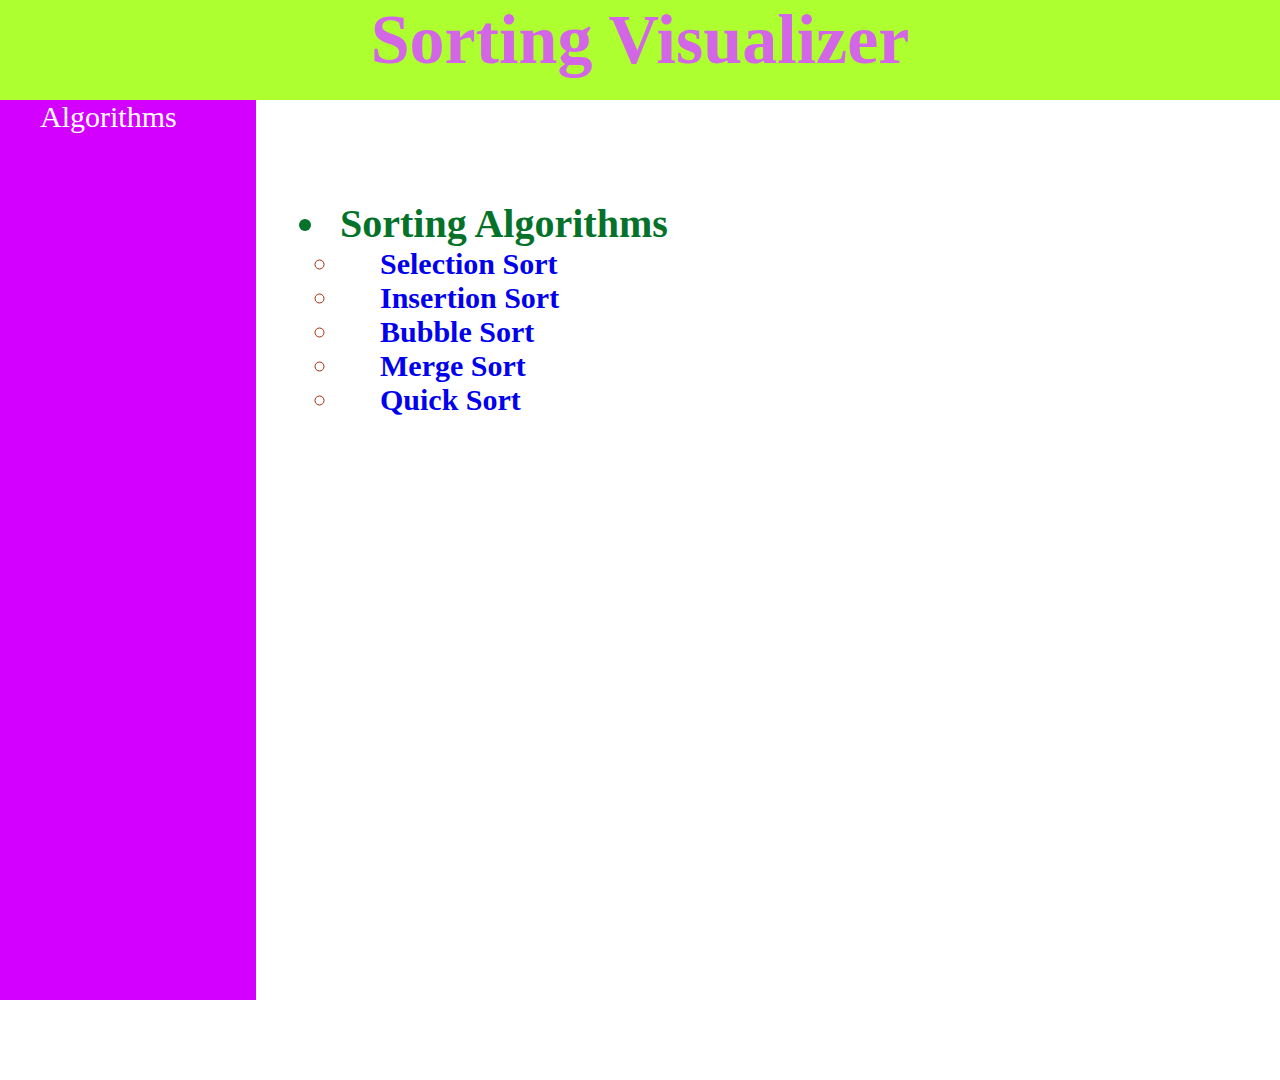
<file: Sorting-Visualizer-master/index.html>
<!DOCTYPE html>
<html lang="en">

<head>
    <meta charset="UTF-8">
    <meta http-equiv="X-UA-Compatible" content="IE=edge">
    <meta name="viewport" content="width=device-width, initial-scale=1.0">
    <title>Sorting Visualizer</title>

    <link rel="stylesheet" href="stylemain.css">
</head>

<body>
    <div class="heading">Sorting Visualizer</div>
    <div class="navbar">
        <a class="sidebar" href="index.html">Algorithms</a>

    </div>

    <div class="content">
        <ul>
            <li class="listheading">Sorting Algorithms
                <ul>
                    <li> <a class="algonames" href="indexselectionsort.html">Selection Sort</a> </li>
                    <li> <a class="algonames" href="indexinsertionsort.html">Insertion Sort</a> </li>
                    <li> <a class="algonames" href="indexbubblesort.html">Bubble Sort</a> </li>
                    <li> <a class="algonames" href="indexmergesort.html">Merge Sort</a> </li>
                    <li> <a class="algonames" href="indexquicksort.html">Quick Sort</a> </li>
                </ul>
            </li>
        </ul>
    </div>

</body>

</html>
</file>
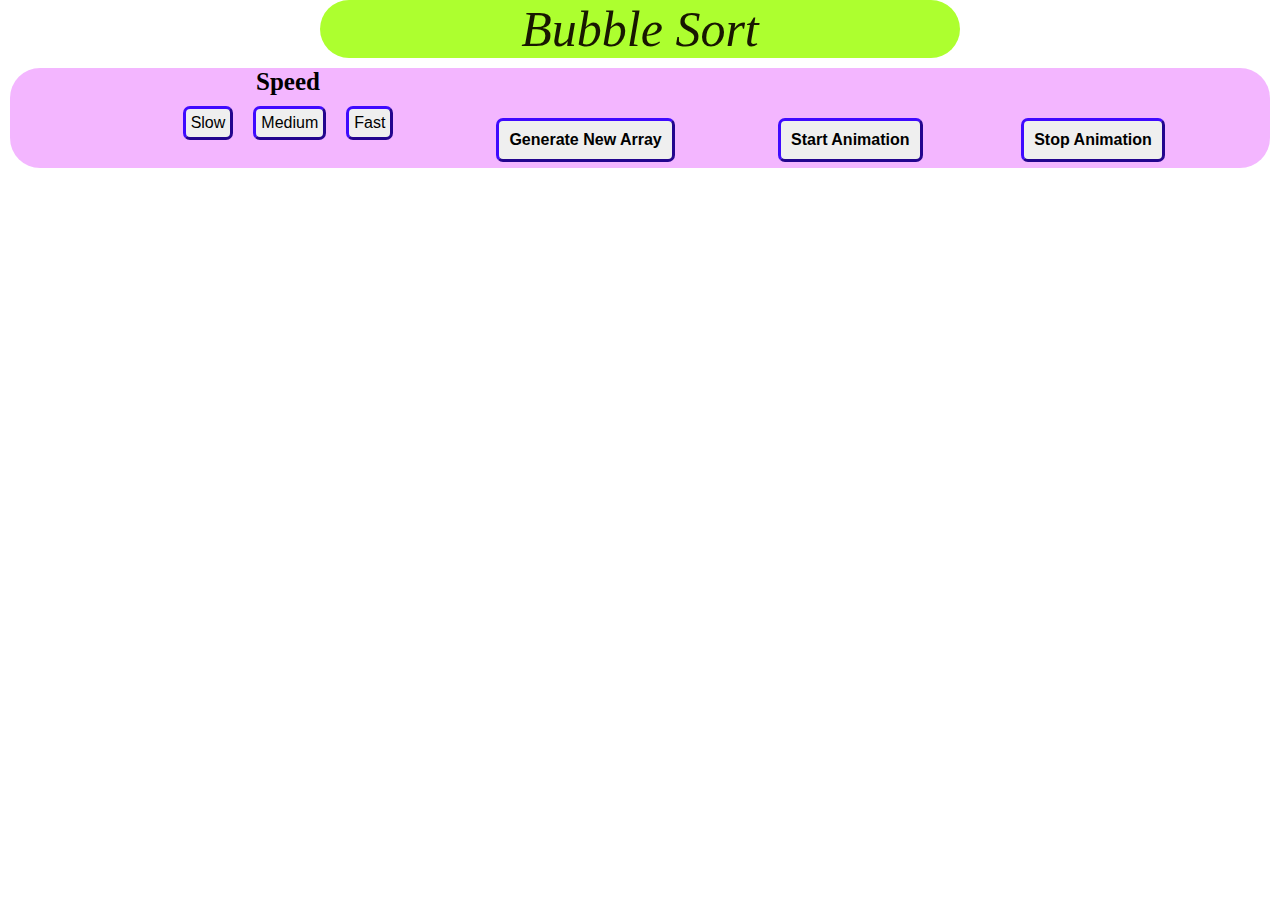
<file: Sorting-Visualizer-master/indexbubblesort.html>
<!DOCTYPE html>
<html lang="en">

<head>
    <meta charset="UTF-8" />
    <meta name="viewport" content="width=device-width, initial-scale=1.0" />
    <title>Bubble Sort</title>
    <link rel="stylesheet" href="style.css" />

</head>

<body>
    <div class="header">Bubble Sort</div>

    <div class="navbar">

        <div class="divone">
            <p class="speed">
                Speed
                <p class="spdbuttons">
                    <button class="speedbuttons" id="slowbtn" onclick="speedSlow()">Slow</button>
                    <button class="speedbuttons" id="mediumbtn" onclick="speedMedium()">Medium</button>
                    <button class="speedbuttons" id="fastbtn" onclick="speedFast()">Fast</button>
                </p>
            </p>

        </div>

        <div class="divtwo">
            <button class="btn" id="genbtn" onclick="generateNewArray()">Generate New Array</button>
        </div>

        <div class="divthree">
            <button class="btn" id="startbtn" onclick="startAnimation()">Start Animation</button>
        </div>

        <div class="divfour">
            <button class="btn" onclick="stopAnimation()">Stop Animation</button>
        </div>

    </div>

    <div id="stopMessage"></div>

    <div id="array"></div>
    <script src="scriptbubblesort.js"></script>
</body>

</html>
</file>
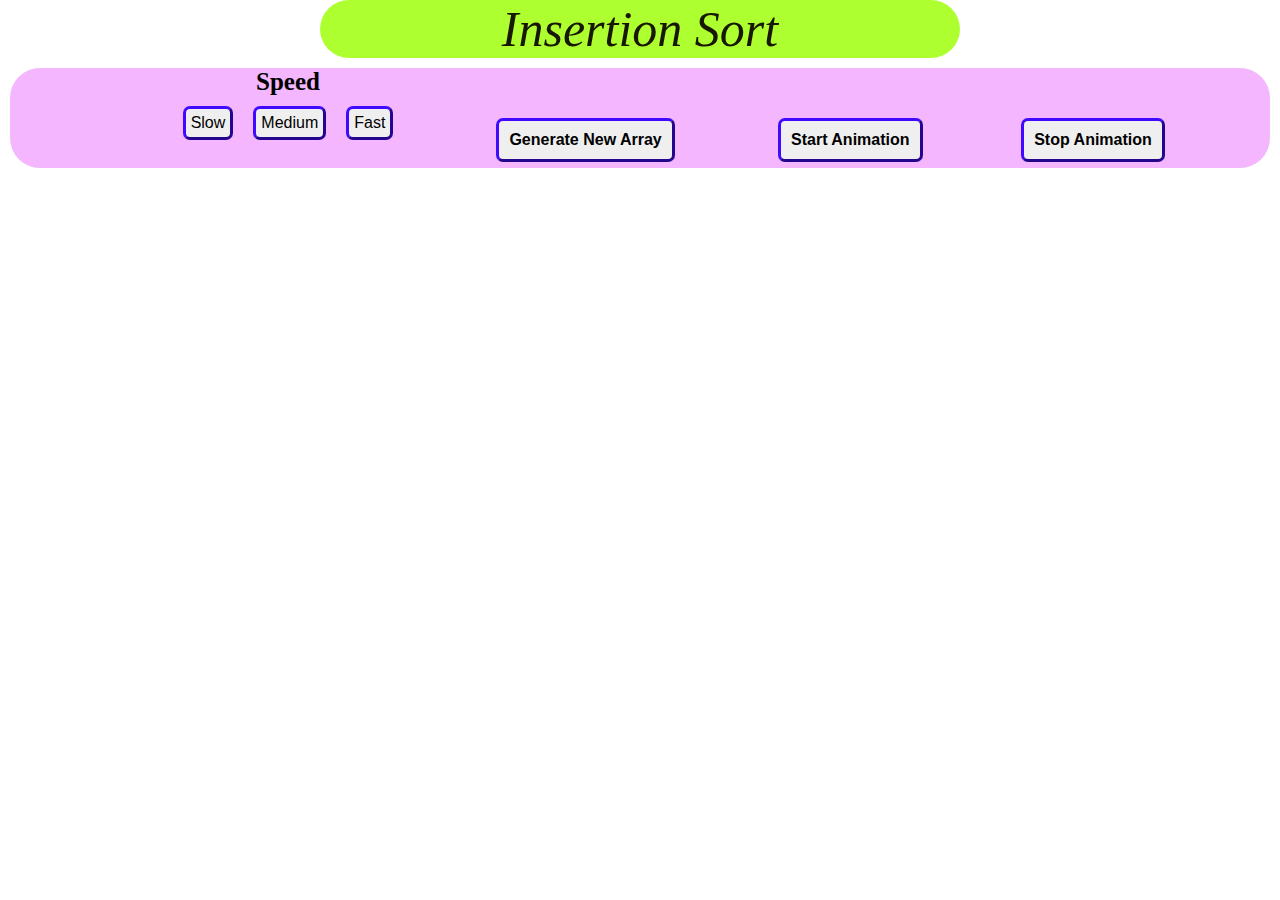
<file: Sorting-Visualizer-master/indexinsertionsort.html>
<!DOCTYPE html>
<html lang="en">

<head>
    <meta charset="UTF-8" />
    <meta name="viewport" content="width=device-width, initial-scale=1.0" />
    <title>Insertion Sort</title>
    <link rel="stylesheet" href="style.css" />

</head>

<body>
    <div class="header">Insertion Sort</div>

    <div class="navbar">

        <div class="divone">
            <p class="speed">
                Speed
                <p class="spdbuttons">
                    <button class="speedbuttons" id="slowbtn" onclick="speedSlow()">Slow</button>
                    <button class="speedbuttons" id="mediumbtn" onclick="speedMedium()">Medium</button>
                    <button class="speedbuttons" id="fastbtn" onclick="speedFast()">Fast</button>
                </p>
            </p>

        </div>

        <div class="divtwo">
            <button class="btn" id="genbtn" onclick="generateNewArray()">Generate New Array</button>
        </div>

        <div class="divthree">
            <button class="btn" id="startbtn" onclick="startAnimation()">Start Animation</button>
        </div>

        <div class="divfour">
            <button class="btn" onclick="stopAnimation()">Stop Animation</button>
        </div>

    </div>

    <div id="stopMessage"></div>

    <div id="array"></div>
    <script src="scriptinsertionsort.js"></script>
</body>

</html>
</file>
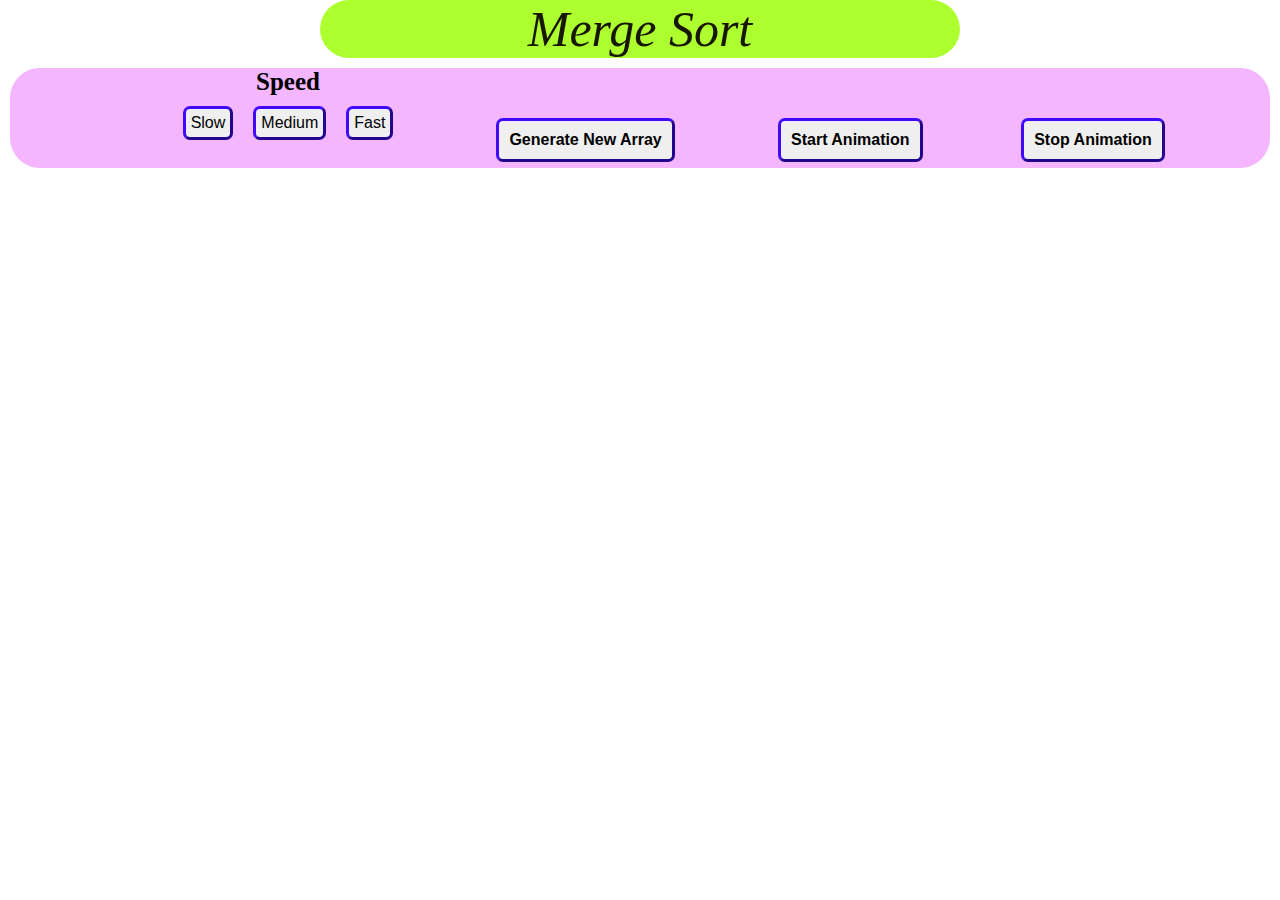
<file: Sorting-Visualizer-master/indexmergesort.html>
<!DOCTYPE html>
<html lang="en">

<head>
    <meta charset="UTF-8" />
    <meta name="viewport" content="width=device-width, initial-scale=1.0" />
    <title>Merge Sort</title>
    <link rel="stylesheet" href="style.css" />

</head>

<body>
    <div class="header">Merge Sort</div>

    <div class="navbar">

        <div class="divone">
            <p class="speed">
                Speed
                <p class="spdbuttons">
                    <button class="speedbuttons" id="slowbtn" onclick="speedSlow()">Slow</button>
                    <button class="speedbuttons" id="mediumbtn" onclick="speedMedium()">Medium</button>
                    <button class="speedbuttons" id="fastbtn" onclick="speedFast()">Fast</button>
                </p>
            </p>

        </div>

        <div class="divtwo">
            <button class="btn" id="genbtn" onclick="generateNewArray()">Generate New Array</button>
        </div>

        <div class="divthree">
            <button class="btn" id="startbtn" onclick="startAnimation()">Start Animation</button>
        </div>

        <div class="divfour">
            <button class="btn" onclick="stopAnimation()">Stop Animation</button>
        </div>

    </div>

    <div id="stopMessage"></div>

    <div id="array"></div>
    <script src="scriptmergesort.js"></script>
</body>

</html>
</file>
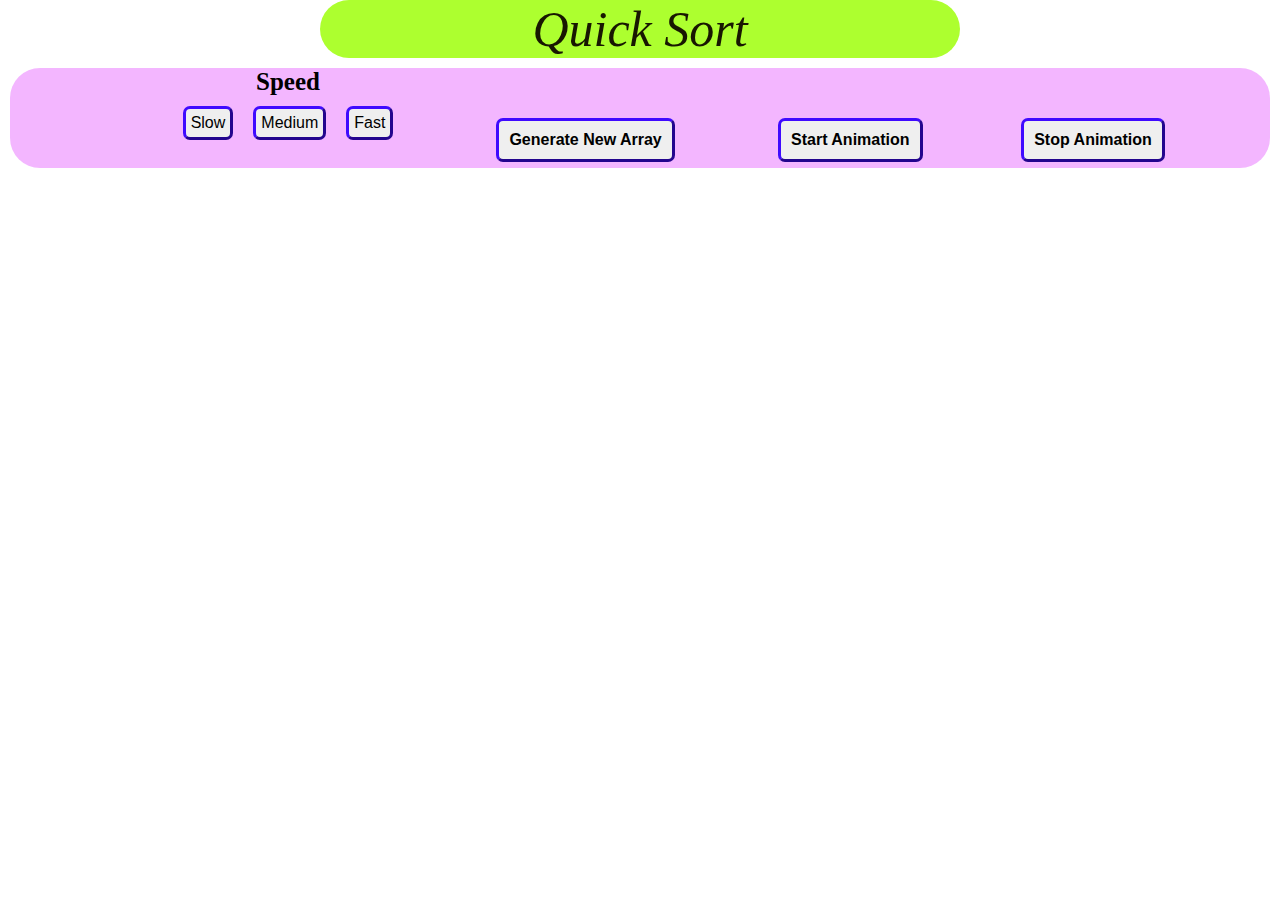
<file: Sorting-Visualizer-master/indexquicksort.html>
<!DOCTYPE html>
<html lang="en">

<head>
    <meta charset="UTF-8" />
    <meta name="viewport" content="width=device-width, initial-scale=1.0" />
    <title>Quick Sort</title>
    <link rel="stylesheet" href="style.css" />

</head>

<body>
    <div class="header">Quick Sort</div>

    <div class="navbar">

        <div class="divone">
            <p class="speed">
                Speed
                <p class="spdbuttons">
                    <button class="speedbuttons" id="slowbtn" onclick="speedSlow()">Slow</button>
                    <button class="speedbuttons" id="mediumbtn" onclick="speedMedium()">Medium</button>
                    <button class="speedbuttons" id="fastbtn" onclick="speedFast()">Fast</button>
                </p>
            </p>

        </div>

        <div class="divtwo">
            <button class="btn" id="genbtn" onclick="generateNewArray()">Generate New Array</button>
        </div>

        <div class="divthree">
            <button class="btn" id="startbtn" onclick="startAnimation()">Start Animation</button>
        </div>

        <div class="divfour">
            <button class="btn" onclick="stopAnimation()">Stop Animation</button>
        </div>

    </div>

    <div id="stopMessage"></div>

    <div id="array"></div>
    <script src="scriptquicksort.js"></script>
</body>

</html>
</file>
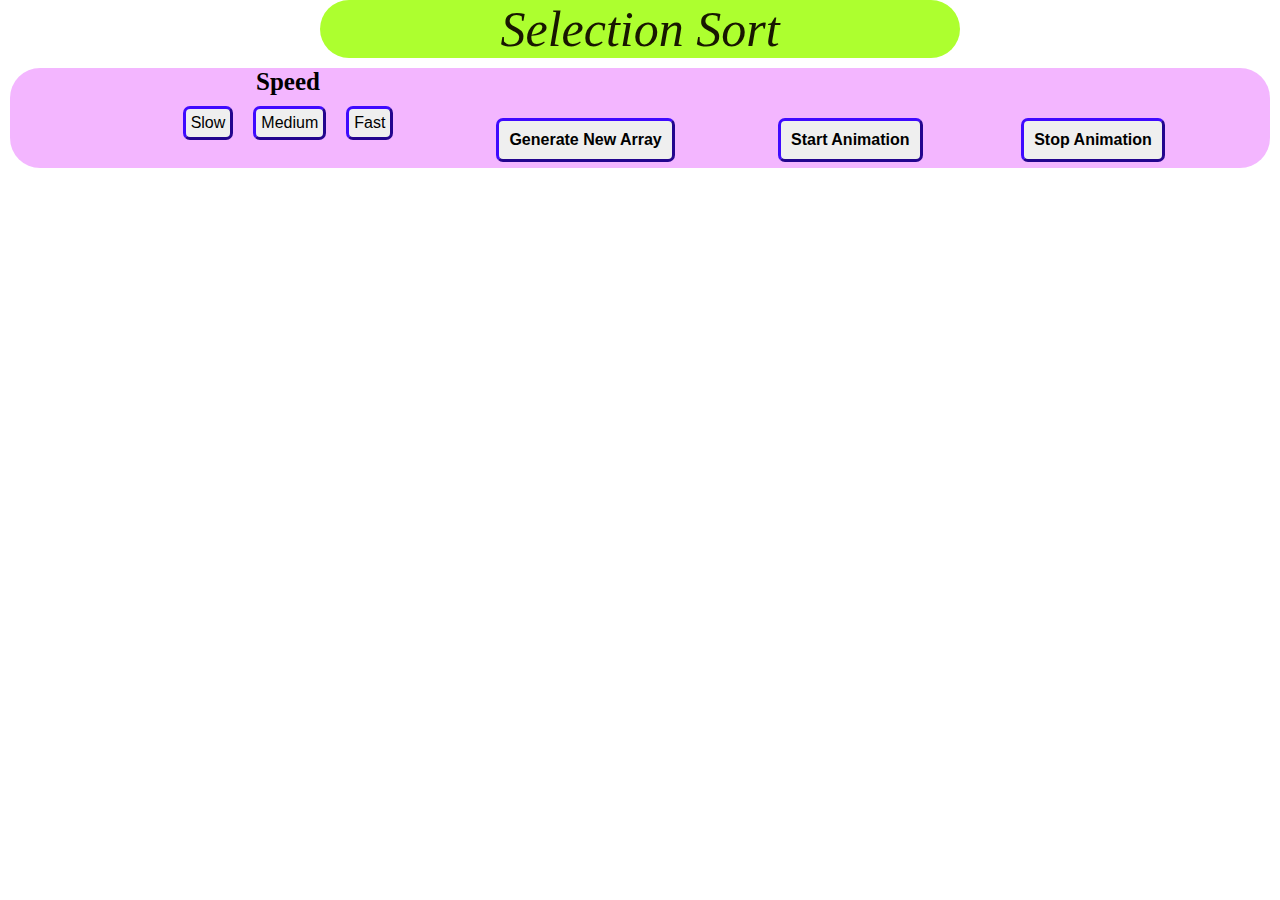
<file: Sorting-Visualizer-master/indexselectionsort.html>
<!DOCTYPE html>
<html lang="en">

<head>
    <meta charset="UTF-8" />
    <meta name="viewport" content="width=device-width, initial-scale=1.0" />
    <title>Selection Sort</title>
    <link rel="stylesheet" href="style.css" />

</head>

<body>
    <div class="header">Selection Sort</div>

    <div class="navbar">

        <div class="divone">
            <p class="speed">
                Speed
                <p class="spdbuttons">
                    <button class="speedbuttons" id="slowbtn" onclick="speedSlow()">Slow</button>
                    <button class="speedbuttons" id="mediumbtn" onclick="speedMedium()">Medium</button>
                    <button class="speedbuttons" id="fastbtn" onclick="speedFast()">Fast</button>
                </p>
            </p>

        </div>

        <div class="divtwo">
            <button class="btn" id="genbtn" onclick="generateNewArray()">Generate New Array</button>
        </div>

        <div class="divthree">
            <button class="btn" id="startbtn" onclick="startAnimation()">Start Animation</button>
        </div>

        <div class="divfour">
            <button class="btn" onclick="stopAnimation()">Stop Animation</button>
        </div>

    </div>

    <div id="stopMessage"></div>

    <div id="array"></div>
    <script src="scriptselectionsort.js"></script>
</body>

</html>
</file>
<file: Sorting-Visualizer-master/stylemain.css>
* {
    margin: 0;
    padding: 0;
    box-sizing: border-box;
}

body {
    overflow-y: hidden;
}

.heading {
    background-color: #ADFF2F;
    color: #d266e7;
    text-align: center;
    height: 100px;
    font-size: 70px;
    font-weight: bold;
}

.navbar {
    background-color: #D400FF;
    float: left;
    width: 20%;
    height: 100vh;
    color: white;
}

a {
    margin: 20px;
    font-size: 30px;
    padding: 20px;
    text-align: center;
    text-decoration: none;
}

.sidebar {
    color: white;
}

.algonames:hover {
    color: rgb(167, 43, 6);
    text-decoration: underline;
}

.content {
    height: 100vh;
    position: absolute;
    left: 25%;
    top: 20%;
}

ul {
    font-size: 30px;
}

li {
    color: rgb(167, 43, 6);
    /* list-style-type: none; */
}

.listheading {
    color: #047229;
    list-style-type: disc;
    font-size: 40px;
    font-weight: bold;
    margin: 10px;
    padding: 10px;
}
</file>
<file: Sorting-Visualizer-master/style.css>
* {
    margin: 0px;
    padding: 0px;
    box-sizing: border-box;
}

.header {
    margin: auto;
    font-style: italic;
    font-size: 50px;
    text-align: center;
    color: rgb(24, 23, 1);
    width: 50%;
    background-color: greenyellow;
    border-radius: 100px;
}

#array {
    background-color: white;
    height: 410px;
    width: 600px;
    margin: auto;
    position: absolute;
    left: 25%;
    top: 28%;
    margin-top: 64px;
}


/* each value of the array will be represented by this block. */

.block {
    width: 28px;
    background-color: #6b5b95;
    position: absolute;
    bottom: 0px;
    transition: 0.2s all ease;
}

.block_id {
    position: absolute;
    color: black;
    margin-top: -20px;
    width: 100%;
    text-align: center;
}

.navbar {
    background-color: rgba(212, 0, 255, 0.288);
    height: 100px;
    margin: 10px;
    border-radius: 30px;
}

.speed {
    font-weight: bold;
    font-size: 25px;
    text-align: center;
    position: relative;
}

.speedbuttons {
    margin: 10px;
    padding: 5px;
    text-align: center;
    border-radius: 7px;
    border-color: rgb(56, 9, 226);
    border-width: 3px;
    display: inline;
    position: relative;
    font-size: medium;
    font-weight: 500;
}

.spdbuttons {
    display: flex;
    justify-content: center;
}

.divone {
    width: 25%;
    display: inline;
    position: absolute;
    left: 10%;
}

.divtwo {
    position: absolute;
    left: 38%;
    top: 12%;
}

.divthree {
    position: absolute;
    top: 12%;
    left: 60%;
}

.divfour {
    position: absolute;
    top: 12%;
    left: 79%
}

.btn {
    font-size: medium;
    font-weight: bold;
    margin: 10px;
    padding: 10px;
    border-radius: 7px;
    border-width: 3px;
    border-color: rgb(56, 9, 226);
}

.btn:hover,
.speedbuttons:hover {
    background-color: rgba(210, 247, 110, 0.507);
    /* font-size: large; */
}

.stopMessageClass {
    height: 75px;
    text-align: center;
    font-size: 50px;
    color: rgb(190, 3, 3);
}
</file>
